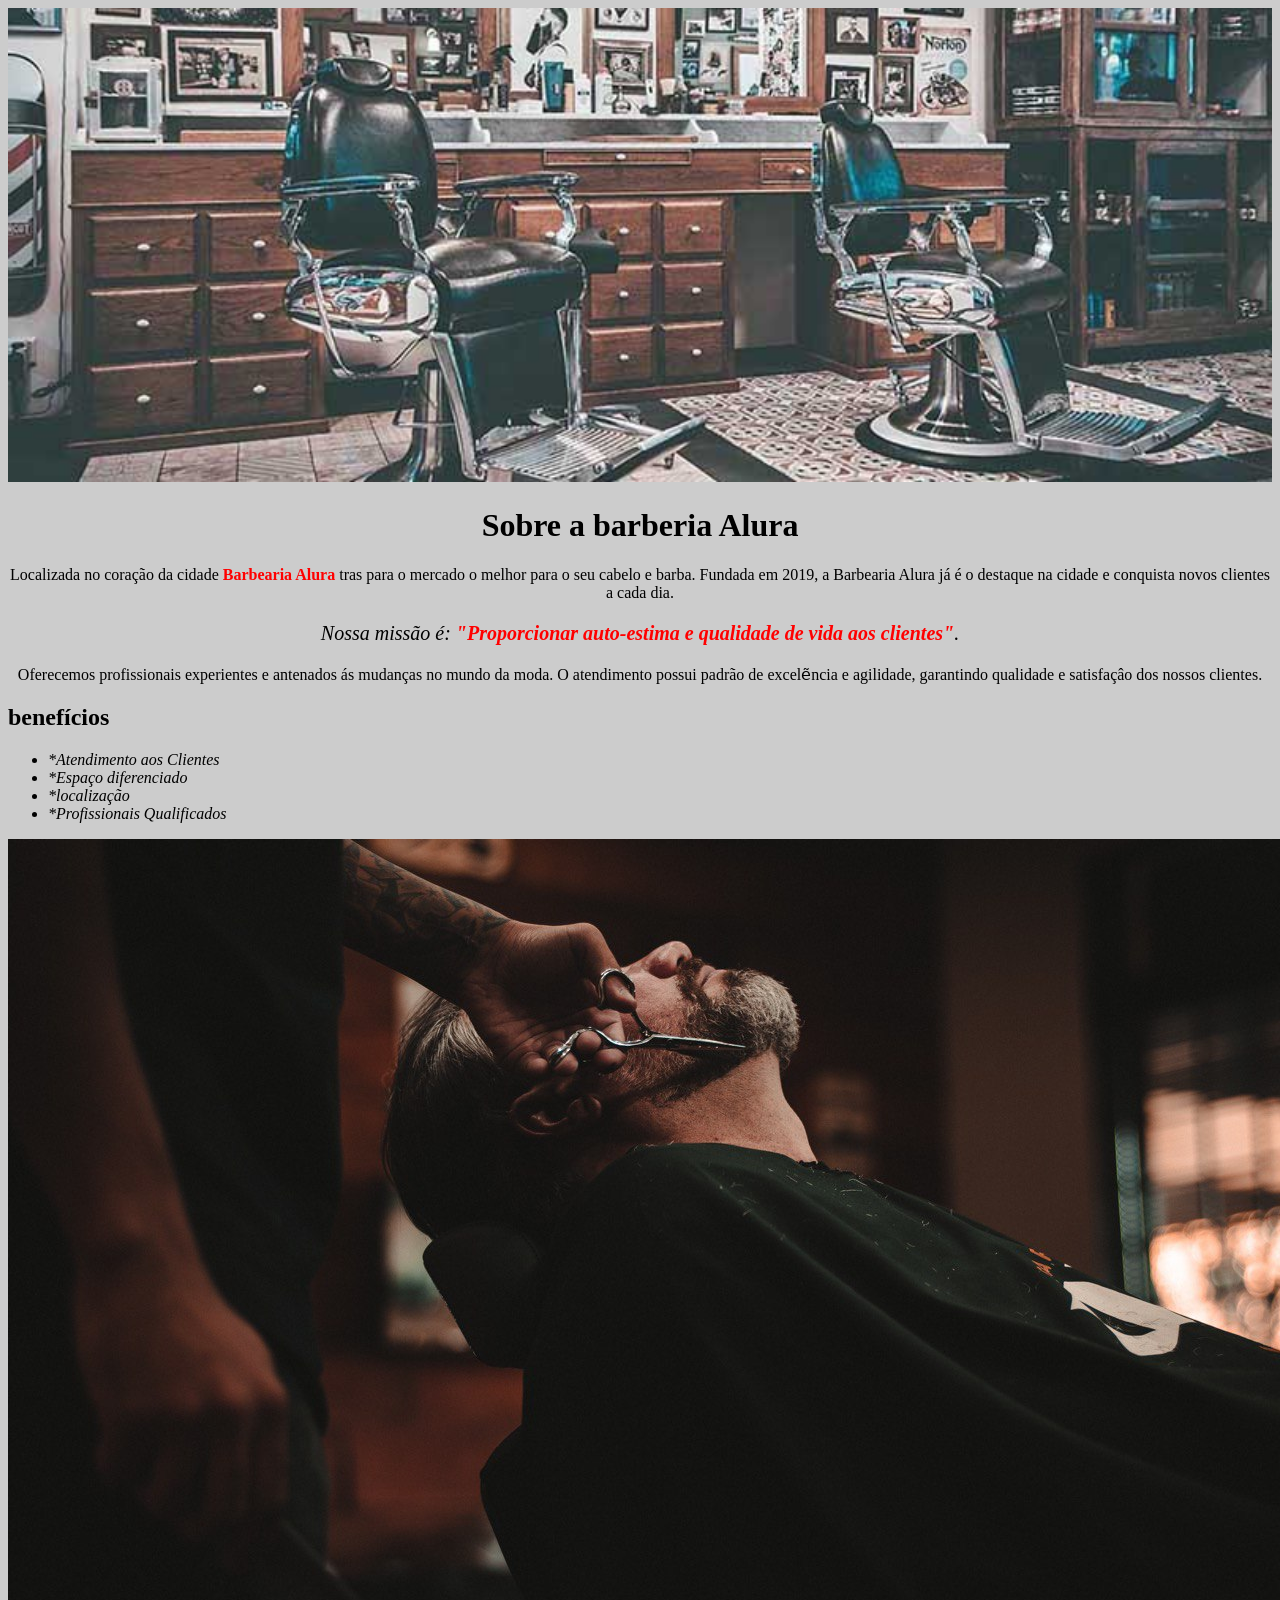
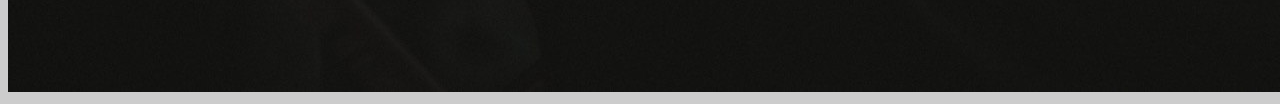
<file: index.html>
<!DOCTYPE html>
<html lang="pt-br">
    <head>  
     <meta charset="UTF-8">
     <title>Barbearia Alura</title>
     <link rel="stylesheet" href="style.css">

     <style>
        p { 
            text-align: center
        }
     </style>
    </head>
<body>

    <img id=banner src="banner.jpg">

<h1 style="text-align: center;">Sobre a barberia Alura</h1>

<p style="text-align: center;">Localizada no coração da cidade <strong>Barbearia Alura</strong> tras para o mercado o melhor para o seu cabelo e barba. Fundada em 2019, a Barbearia  Alura já é o destaque na cidade e conquista novos clientes a cada dia.</p>

<p style="font-size: 20px; style=text-align: center;"><em> Nossa missão é: <strong>"Proporcionar auto-estima e qualidade de vida aos clientes"</strong>.</em></p>

<p style="text-align: center;"> Oferecemos profissionais experientes e antenados  ás mudanças no mundo da moda. O atendimento possui padrão de excelẽncia e agilidade, garantindo qualidade e satisfaçâo dos nossos clientes.</p>

<h2>benefícios</h2>

<ul>
<li class="itens"> *Atendimento aos Clientes</li>
<li class="itens"> *Espaço diferenciado</li>
<li class="itens"> *localização </li>
<li class="itens"> *Profissionais Qualificados</li>
</ul>

<img src="beneficios.jpg">

<body/>
</html>
</file>
<file: style.css>
body {
    background-color: #CCCCCC;
}

#banner {
    width: 100%;
}

p { 
    text-align: center;
}
 

strong { 
    color:red
}
.itens {
    font-style: italic;
}
</file>
